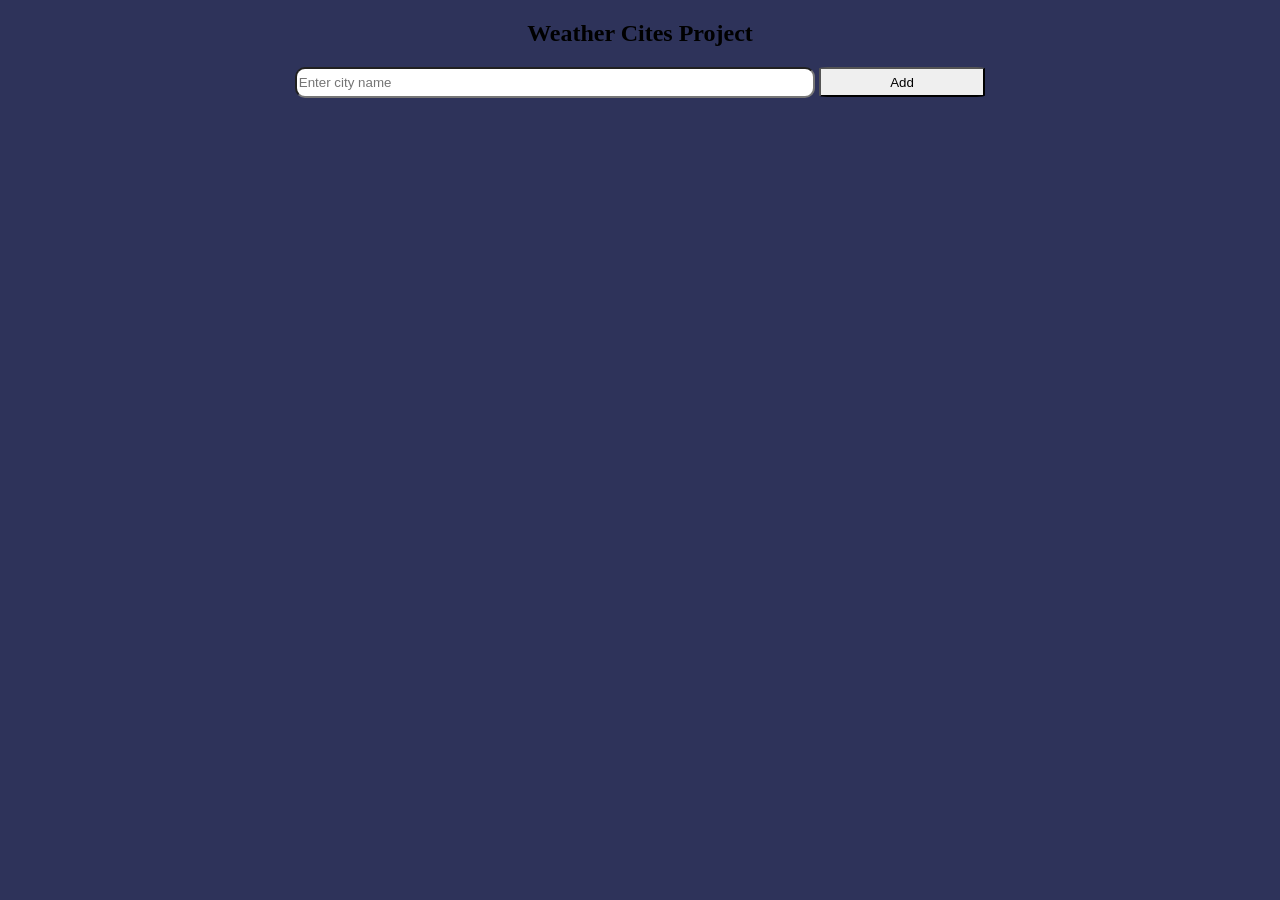
<file: index.html>
<!DOCTYPE html>
<html>
<head>
  <link rel="stylesheet" href="styles.css">
    <!-- Add necessary CSS and JavaScript files here -->
</head>
<body>
  
  <div class="headingandsearch">
    <h2>Weather Cites Project</h2>
    <div class="container">
        <div class="input-container">
            <input type="text" id="cityInput" placeholder="Enter city name">
            <button id="addCityBtn">Add</button>
        </div>
        <div class="weather-cards-container" id="weatherCardsContainer">
            <!-- Weather cards will be dynamically generated here -->
        </div>
    </div>
    
    </div>
<script src="script (2).js"></script>
    <!-- Add any necessary scripts here -->
</body>
</html>
</file>
<file: styles.css>
body{
  background-color: #2E335A;
}

.headingandsearch{
  text-align:center;
}

.input-container>input{
  width:40vw;
  height:25px;
  border-radius:10px;
}
.input-container>button{
  width:13vw;
  height:30px;
  border-radius:5%;
  }

.weather-card{
  width:40%;
  background-color: #5936B4;
  margin-bottom:20px;
  color:white;
  padding-bottom:10px;
}

.weather-cards-container{
  padding-top:40px;
}

.tempicon{
  display:flex;
  justify-content:space-evenly;
  align-items:center;
}

.humidity{
  font-size:30px;
}

/*img{
  height:15vh;
  width:10vw;
}*/
.lhcontainer{
  color:grey;
  float:left;
  margin-left:10px;
}
.weather-info{
  display:flex;
  justify-content:space-between;
  margin:5px 20px 0px 30px;
}
</file>
